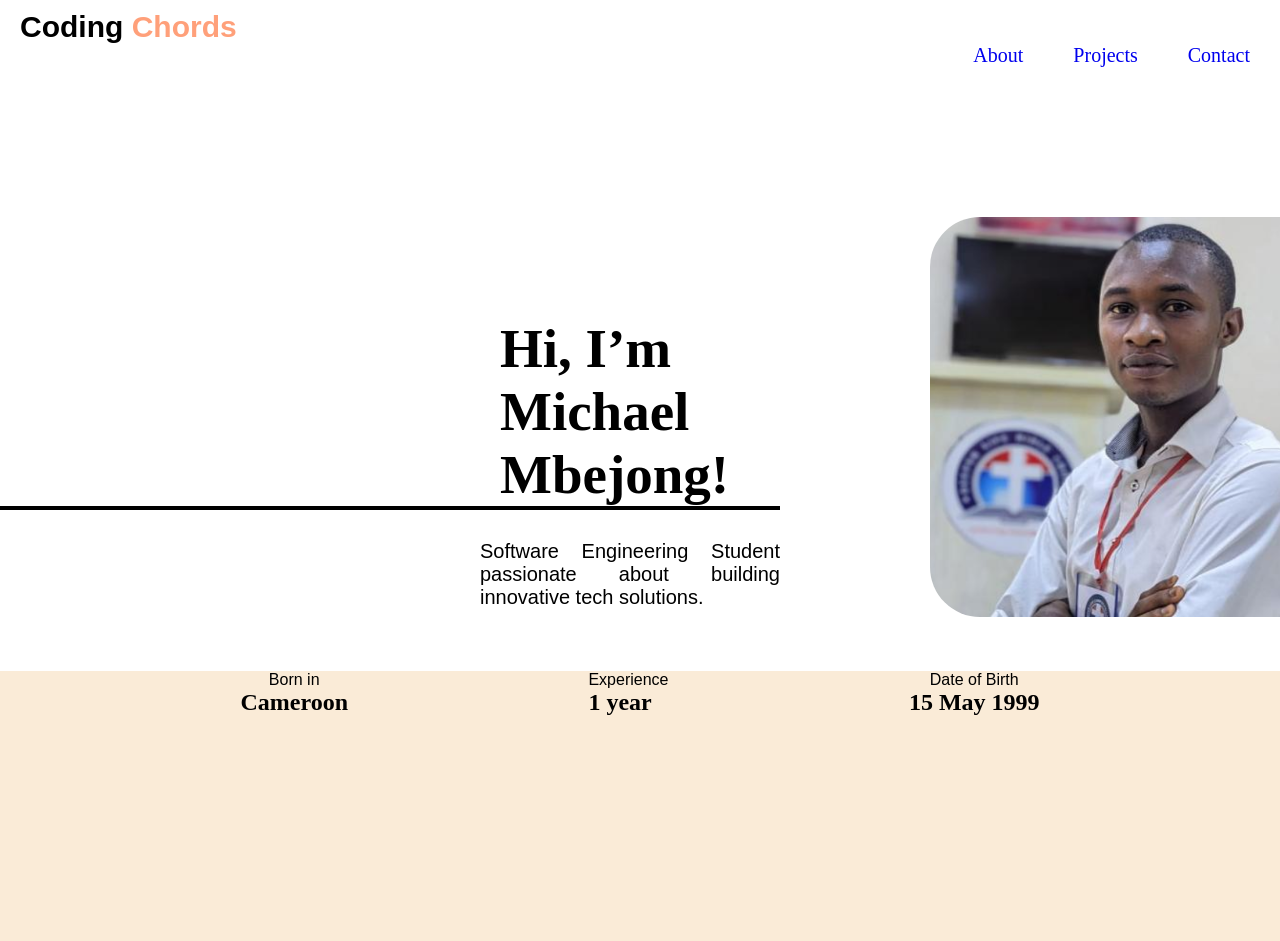
<file: index.html>
<!DOCTYPE html>
<html lang="en">
<head>
    <meta charset="UTF-8">
    <meta name="viewport" content="width=device-width, initial-scale=1.0">
    <link rel="stylesheet" href="style1.css">
    <title>Portfoilo2</title>
</head>
<body>
    

       <nav>
        <div class="logo">
            Coding <b style="color: lightsalmon ;">Chords</b>
        </div>

        <ul>
            <li><a href="About.html">About</a></li>
            <li><a href="Project.html">Projects</a></li>
            <li><a href="Contact.html">Contact</a></li>
        </ul>
    </nav>


    <div class="Hero">
        
        <div class="Name">
            <h1>Hi, I’m Michael Mbejong! </h1>
            <div class="line"></div>
            <p>Software Engineering Student passionate about building innovative tech solutions.</p>
        </div>

        <div class="pic">
            <img src="michael3.png" alt="my picture">
        </div>
    </div>

    <div class="sub">
        <div class="Country">
            <p>Born in</p>
            <h2>Cameroon</h2>
        </div>

        <div class="Experience">
            <p>Experience</p>
            <h2> 1 year</h2>
        </div>

        <div class="Dte">
            <p>Date of Birth</p>
            <h2>15 May 1999</h2>
        </div>
    </div>

</body>
</html>
</file>
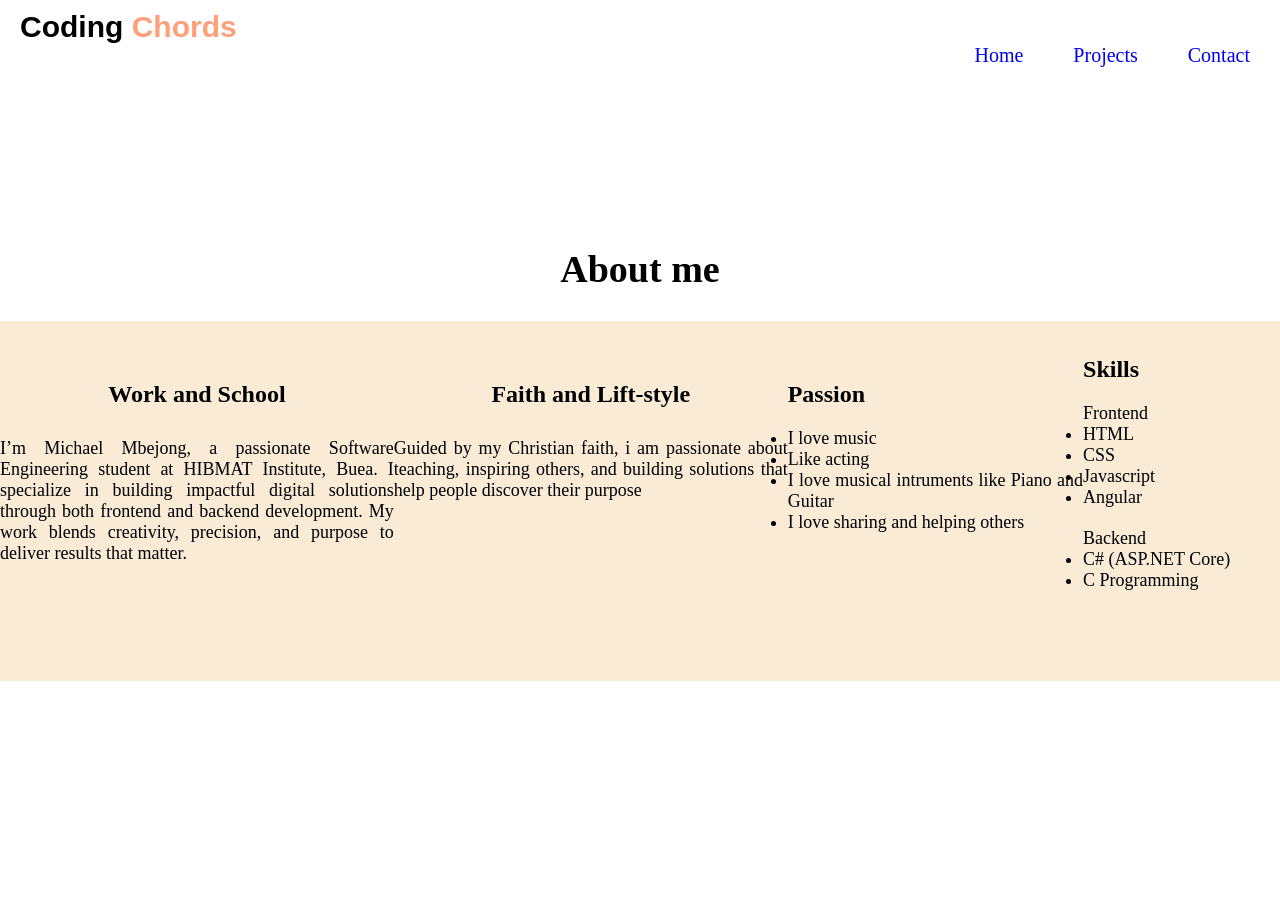
<file: About.html>
<!DOCTYPE html>
<html lang="en">
<head>
    <meta charset="UTF-8">
    <meta name="viewport" content="width=device-width, initial-scale=1.0">
    <link rel="stylesheet" href="about.css">
    <title>Portfoilo2</title>
</head>
<body>
    

      <nav>
        <div class="logo">
             Coding <b style="color: lightsalmon ;">Chords</b>
        </div>

        <ul>
            <li><a href="index.html">Home</a></li>
            <li><a href="Project.html">Projects</a></li>
            <li><a href="Contact.html">Contact</a></li>
        </ul>
    </nav>

      <h1>About me</h1>
    <div class="Hero">
             
        <div class="Brief">
            <h2>Work and School</h2>
          <p>I’m Michael Mbejong, a passionate Software Engineering student at HIBMAT Institute, Buea. I specialize in building impactful digital solutions through both frontend and backend development. My work blends creativity, precision, and purpose to deliver results that matter.</p>
        </div>


        <div class="touch">
            <h2>Faith and Lift-style</h2>
            <p>Guided by my Christian faith, i am passionate about teaching, inspiring others, and building solutions that help people discover their purpose</p>
        </div>


        <div class="likes">
            <h2>Passion</h2>
            <ul>
                <li>I love music</li>
                <li>Like acting</li>
                <li>I love musical intruments like  Piano and Guitar</li>
                <li>I love sharing and helping others </li>

            </ul>
        </div>
        <br>


        <div class="skills">
            <h2>Skills</h2>
            <ul>
                Frontend
            
                    <LI>HTML</LI>
                    <LI>CSS</LI>
                    <li>Javascript</li>
                    <li>Angular</li>
    
            </ul>

            <ul>
                Backend
                <li>C# (ASP.NET Core)</li>
                <li>C Programming</li>
            </ul>
        </div>
    </div>


</body>
</html>
</file>
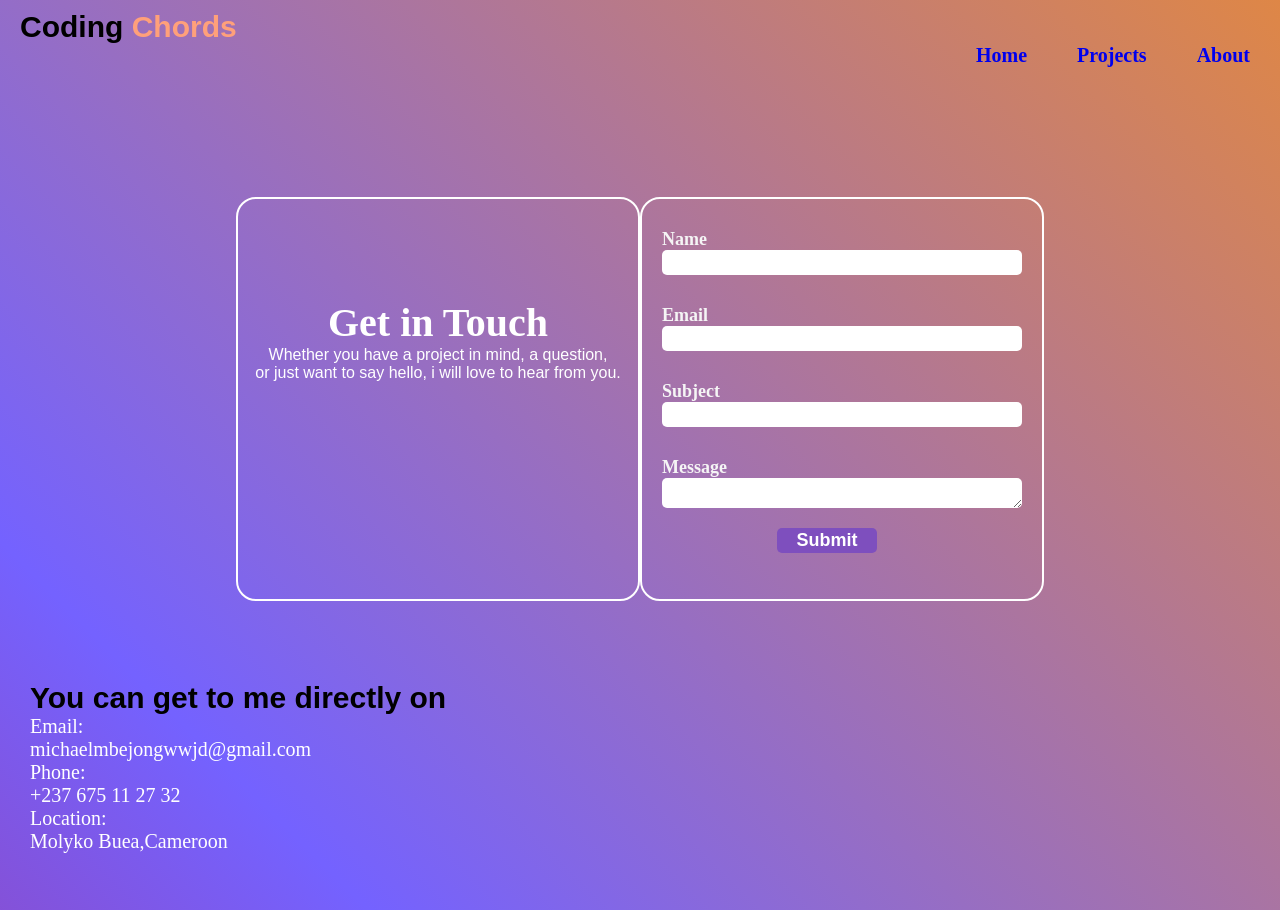
<file: Contact.html>
<!DOCTYPE html>
<html lang="en">
<head>
    <meta charset="UTF-8">
    <meta name="viewport" content="width=device-width, initial-scale=1.0">
    <link rel="stylesheet" href="contact.css">
    <title>Portfoilo2</title>
</head>
<body>
    

     <nav>
        <div class="logo">
             Coding <b style="color: lightsalmon ;">Chords</b>
        </div>

        <ul>
            <li><a href="index.html">Home</a></li>
            <li><a href="Project.html">Projects</a></li>
            <li><a href="About.html">About</a></li>
        </ul>
    </nav>
  <div class="Hero">
    <div class="explain">
        <h1>Get in Touch</h1>
        <p>Whether you have a project in mind, a question, <br> or just want to say hello, i will  love to hear from you.</p>

    </div>


    <form action="" method="post">

        

        <label for="Name">Name</label>
        <input type="text" name="Name" id="name" required>

        <label for="Email">Email</label>
        <input type="email" name="Email" id="Email" required>

        <label for="Subject">Subject</label>
        <input type="text" name="Subject" id="text">

        <label for="Message">Message</label>
        <textarea name="Message" id="Message"></textarea>

        <button><a href="#">Submit</a></button>
    </form>
   </div>



   <div class="Direct">
    <h2>You can get to me directly on </h2>

    <ul>
        <li>Email:
            <li>michaelmbejongwwjd@gmail.com</li>
        </li>
        <li>Phone:
            <li>+237 675 11 27 32</li>
        </li>
        <LI>Location:
            <li>Molyko Buea,Cameroon</li>
        </LI>
    </ul>
   </div>
</body>
</html>
</file>
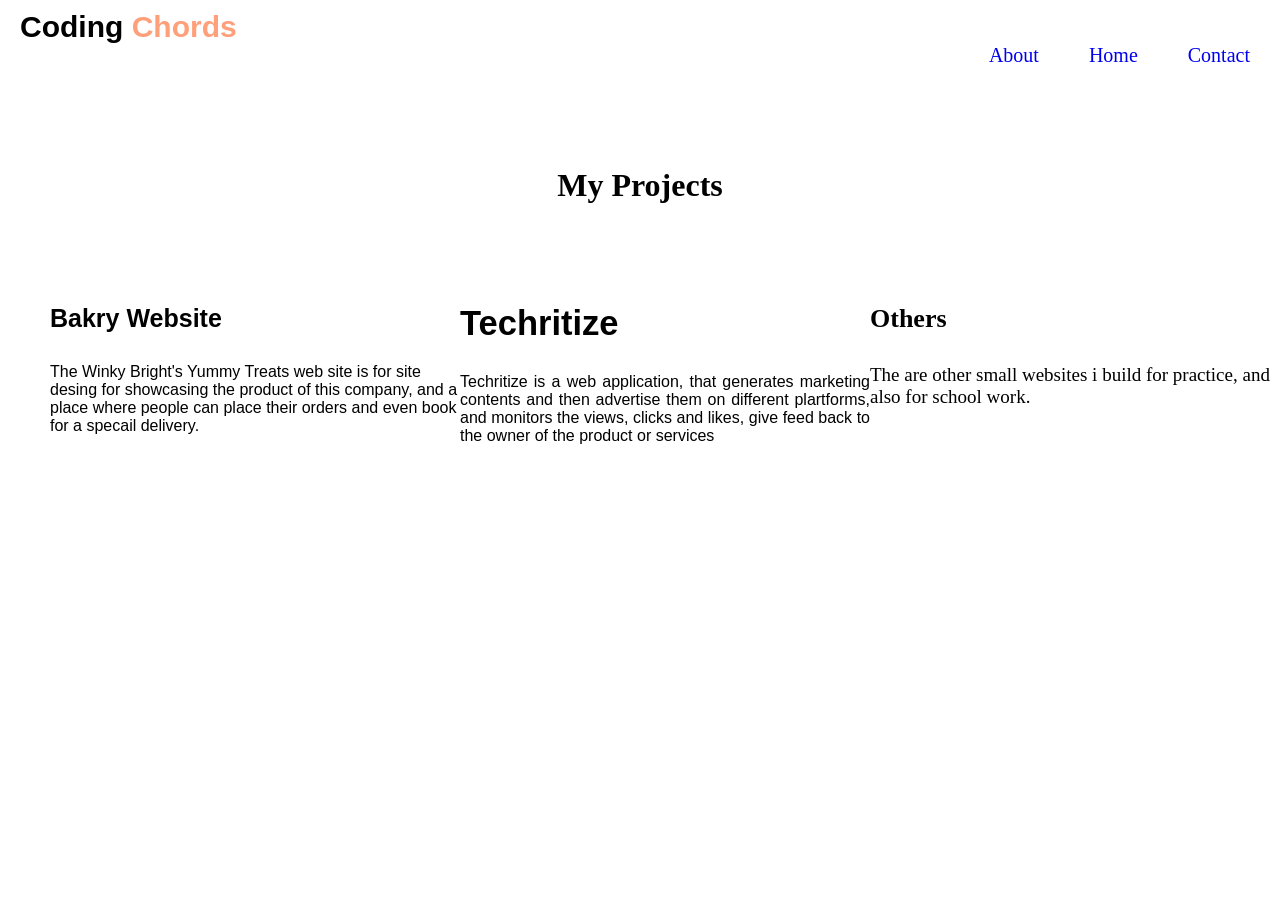
<file: Project.html>
<!DOCTYPE html>
<html lang="en">
<head>
    <meta charset="UTF-8">
    <meta name="viewport" content="width=device-width, initial-scale=1.0">
    <link rel="stylesheet" href="project.css">
    <title>Portfoilo2</title>
</head>
<body>
    

     <nav>
        <div class="logo">
             Coding <b style="color: lightsalmon ;">Chords</b>
        </div>

        <ul>
            <li><a href="About.html">About</a></li>
            <li><a href="index.html">Home</a></li>
            <li><a href="Contact.html">Contact</a></li>
        </ul>
    </nav>



    <div class="projects">
        <h1>My Projects</h1>

    <div class="Hero">
       

        <div class="Bakry">
        <h2>Bakry Website</h2>

         </p>The Winky Bright's Yummy Treats web site is for site desing for showcasing the product of this company, and a place where people can place their orders and even book for a specail delivery. </p>
        </div>


        <div class="internship">
            <h2>Techritize</h2>
            <p>Techritize is a web application, that generates marketing contents and then advertise them on different plartforms, and monitors the views, clicks and likes, give feed back to the owner of the product or services
            </p>
        </div>

        <div class="others">
            <h2>Others</h2>

            <p>The are other small websites i build for practice, and also for school work.</p>
        </div>
     </div>
    </div>
</body>
</html>
</file>
<file: style1.css>
*{
    margin: 0px;
    padding: 0px;
}
nav ul{
    display: flex;
    justify-content: end;
    gap: 50px;
    margin-right: 30px;
}
nav ul li{
     list-style: none;
     font-size: 20px;
}
nav ul li a{
    text-decoration: none;
}








nav ul li a:hover{
   transition:  ease-in-out 0.5s;
   box-shadow: 19px 8px 15px rgba(111, 101, 202, 0.9);
   color: #7E4FBE;
   font-weight: bolder;
   font-size: 23px;
}








.logo{
    font-size: 30px;
    font-weight: bold;
    margin-top: 10px;
    margin-left: 20px;
    font-family: 'Lucida Sans', 'Lucida Sans Regular', 'Lucida Grande', 'Lucida Sans Unicode', Geneva, Verdana, sans-serif;
}
.Hero{
    display: flex;
}
.pic img{
    height: 400px;
    width: 400px;
    margin-top: 150px;
    border-radius: 50px;
    margin-left: 150px;

}
.Name h1{
    margin-top: 250px;
    margin-left: 500px;
    font-size: 55px;
    font-family: 'Times New Roman', Times, serif;
}
.Name p{
    margin-left: 480px;
    margin-top: 30px;
    text-align: justify;
    width: 300px;
    font-size: 20px;
    font-family: 'Lucida Sans', 'Lucida Sans Regular', 'Lucida Grande', 'Lucida Sans Unicode', Geneva, Verdana, sans-serif;

}
.line{
    border: solid 2px black;
    }

.sub{
    display: flex;
    justify-content: space-evenly;
    margin-top: 50px;
    background-color: antiquewhite;
    height: 30vh;
}
.sub p{
    text-align: center;
    font-family: 'Lucida Sans', 'Lucida Sans Regular', 'Lucida Grande', 'Lucida Sans Unicode', Geneva, Verdana, sans-serif;
}
</file>
<file: about.css>
*{
    margin: 0px;
    padding: 0px;
}
nav ul{
    display: flex;
    justify-content: end;
    gap: 50px;
    margin-right: 30px;
}
nav ul li{
     list-style: none;
     font-size: 20px;
}
nav ul li a{
    text-decoration: none;
}




nav ul li a:hover{
   transition:  ease-in-out 0.5s;
   box-shadow: 19px 8px 15px rgba(111, 101, 202, 0.9);
   color: #7E4FBE;
   font-weight: bolder;
   font-size: 23px;
}







img{
    width: 150px;
}



.logo{
    font-size: 30px;
    font-weight: bold;
    margin-top: 10px;
    margin-left: 20px;
    font-family: 'Lucida Sans', 'Lucida Sans Regular', 'Lucida Grande', 'Lucida Sans Unicode', Geneva, Verdana, sans-serif;
}

h1{
    margin-top: 180px;
    text-align: center;
    font-size: 38px;
}

.Hero{
    display: flex;
    justify-content: space-evenly;
    margin-top: 30px;
    background-color: antiquewhite;
    height: 40vh;
}
.Hero h2{
    margin-top: 30px;
    text-align: center;
    padding-top: 30px;
}
.Brief{
    width: 400px;
}
.touch{
    width: 400px;
}
.likes{
    width: 300px;
}
.Brief p{
    margin-top: 30px;
    text-align: justify;
    font-size: 18px;
}
.touch p{
    margin-top: 30px;
    text-align: justify;
    font-size: 18px;
}
.likes ul{
    margin-top: 20px;
    text-align: justify;
    font-size: 18px;
}
.likes h2{
    text-align: left;
}
.skills{
    width: 200px;
}
.skills ul{
    margin-top: 20px;
    text-align: justify;
    font-size: 18px;
}
.skills h2{
    margin-top: 5px;
    text-align: left;
}
</file>
<file: contact.css>
*{
    margin: 0px;
    padding: 0px;
}
body{
    height: 100vh;
    width: 100%;
    background: linear-gradient(45deg, #d2001a, #7462ff, #f48e21, #23d5ab);
    background-size: 300% 300%;
    animation: color 12s ease-in-out infinite;
}
@keyframes color{
    0%{
        background-position: 0 50%;
    }
    50%{
        background-position: 100% 50%;
    }
    100%{
        background-position: 0 50%;
    }
}





nav ul{
    display: flex;
    justify-content: end;
    gap: 50px;
    margin-right: 30px;
    font-weight: bolder;
}
nav ul li{
     list-style: none;
     font-size: 20px;
}
nav ul li a{
    text-decoration: none;
}
nav ul li a:hover{
   transition:  ease-in-out 0.5s;
   box-shadow: 19px 8px 15px rgba(180, 169, 169, 0.9);
   color: white;
   font-weight: bolder;
   font-size: 23px;
}



.logo{
    font-size: 30px;
    font-weight: bold;
    margin-top: 10px;
    margin-left: 20px;
    font-family: 'Lucida Sans', 'Lucida Sans Regular', 'Lucida Grande', 'Lucida Sans Unicode', Geneva, Verdana, sans-serif;
}





.Hero{
    display: flex;
    justify-content: center;
     margin-top: 100px; 
}



h1, p{
    text-align: center;
    color: white;
    
}
.explain{
    border: solid 2px white;
    width: 400px;
    height: 400px;
     margin-top: 30px;
     border-radius: 20px;
    
}
.explain:hover{
     box-shadow: 19px 8px 15px rgba(180, 169, 169, 0.9);
    transition: ease 0.3s;
}
h1{
    margin-top: 100px;
    font-size: 40px;
}
p{
    font-family: 'Lucida Sans', 'Lucida Sans Regular', 'Lucida Grande', 'Lucida Sans Unicode', Geneva, Verdana, sans-serif;
}




form{
    display: flex;
    flex-direction: column;
    width: 400px;
    justify-self: center;
    margin-top: 30px;
    border: solid 2px white;
    height: 400px;
    border-radius: 20px;
}
form:hover{
    box-shadow: 19px 8px 15px rgba(180, 169, 169, 0.9);
    transition: ease 0.3s;
}
form label{
    margin-top: 30px;
    margin-left: 20px;
    font-size: 18px;
    font-weight: bold;
    color: whitesmoke;
}
form input{
    height: 25px;
    margin-left: 20px;
    margin-right: 20px;
    border-radius: 5px;
    border: white;
    font-size: 19px;
}
form textarea{
    margin-left: 20px;
    margin-right: 20px;
    height: auto;
    border-radius: 5px;
     border: white;
}
form button{
    margin-top: 20px;
    width: 100px;
    align-self: center;
    margin-right: 30px;
    height: 25px;
    font-weight: bolder;
    background-color:#7E4FBE ;
    border-radius: 5px;
    margin-bottom: 20px;
     border: white;
}
img{
    width: 150px;
}
form button a{
    text-decoration: none;
    font-family: 'Lucida Sans', 'Lucida Sans Regular', 'Lucida Grande', 'Lucida Sans Unicode', Geneva, Verdana, sans-serif;
    font-size: 18px;
    color: white;

}






.Direct{
    margin-left: 30px;
    margin-top: 80px;

}
.Direct h2{
    font-size: 30px;
    font-family: 'Lucida Sans', 'Lucida Sans Regular', 'Lucida Grande', 'Lucida Sans Unicode', Geneva, Verdana, sans-serif;

}
.Direct ul{
    color: white;
    font-size: 20px;
    list-style: none;
}
</file>
<file: project.css>
*{
    margin: 0px;
    padding: 0px;
}
nav ul{
    display: flex;
    justify-content: end;
    gap: 50px;
    margin-right: 30px;
}
nav ul li{
     list-style: none;
     font-size: 20px;
}
nav ul li a{
    text-decoration: none;
}



nav ul li a:hover{
   transition:  ease-in-out 0.5s;
   box-shadow: 19px 8px 15px rgba(111, 101, 202, 0.9);
   color: #7E4FBE;
   font-weight: bolder;
   font-size: 23px;
}



.logo{
    font-size: 30px;
    font-weight: bold;
    margin-top: 10px;
    margin-left: 20px;
    font-family: 'Lucida Sans', 'Lucida Sans Regular', 'Lucida Grande', 'Lucida Sans Unicode', Geneva, Verdana, sans-serif;
}



h1{
    text-align: center;
    margin-top: 100px;
}



.Hero{  
    display: flex;
    justify-content: space-evenly;
    margin-left: 50px;
}

.Bakry{
    width: 500px;
    font-family: 'Lucida Sans', 'Lucida Sans Regular', 'Lucida Grande', 'Lucida Sans Unicode', Geneva, Verdana, sans-serif;
}
.Bakry h2{
    margin-top: 100px;
    font-size: 25px;
}

.Bakry p{
    margin-top: 30px;
    font-size: 20px;
    text-align: justify;
}

.internship{
    width: 500px;
    font-size: 23px;
    font-family: 'Lucida Sans', 'Lucida Sans Regular', 'Lucida Grande', 'Lucida Sans Unicode', Geneva, Verdana, sans-serif;
}
.internship h2{
    margin-top: 100px;
}
.internship p{
    margin-top: 30px;
    font-size: 16px;
    text-align: justify;
    font-family: 'Lucida Sans', 'Lucida Sans Regular', 'Lucida Grande', 'Lucida Sans Unicode', Geneva, Verdana, sans-serif;
}
.others{
    width: 500px;
}
.others h2{
    margin-top: 100px;
    font-size: 26px;
}
.others p{
    margin-top: 30px;
    font-size: 19px;
}
</file>
